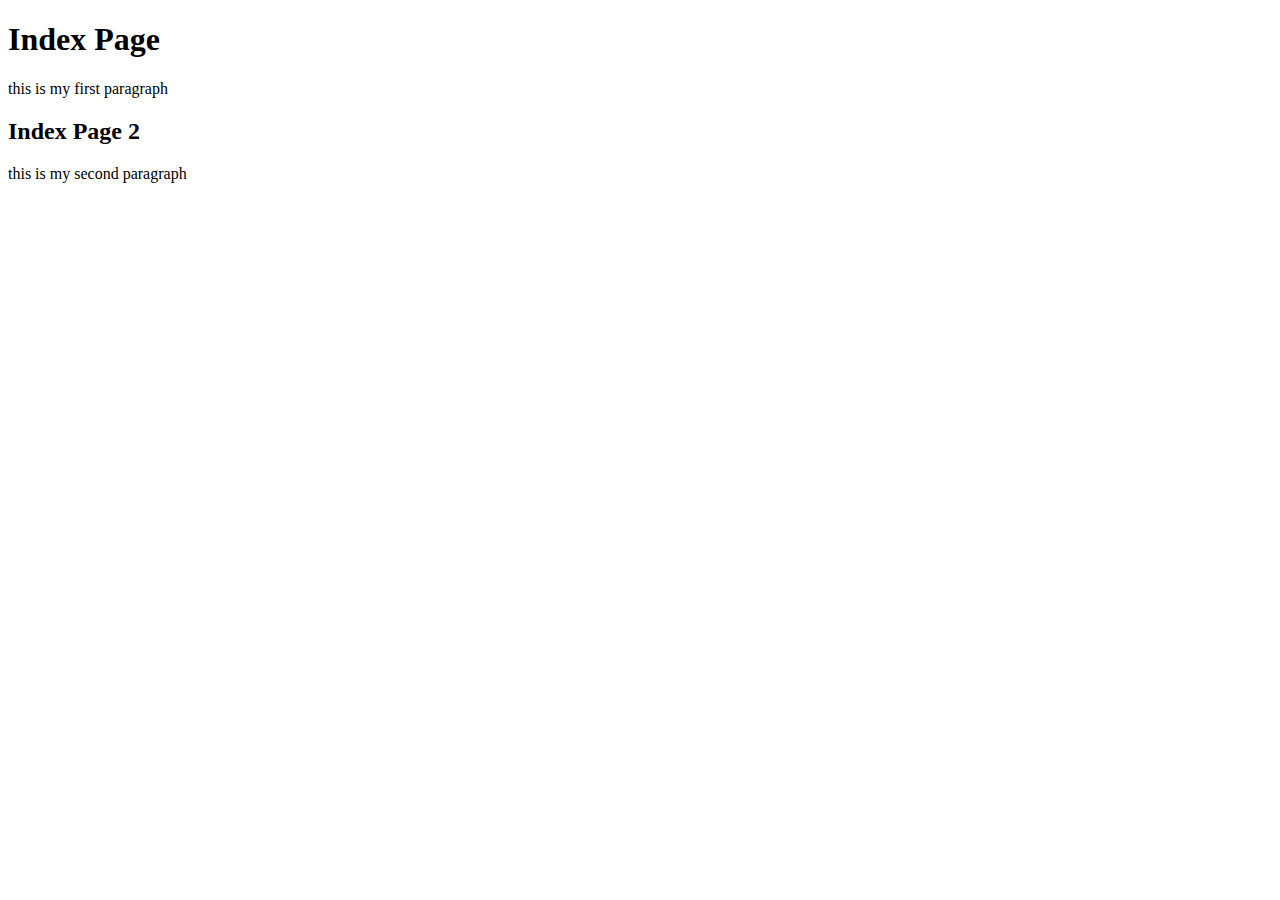
<file: Index.html>
<!doctype html>
<html>

<!-- this is a comment -->
<head>
<title>Index Page</title>
</head>

<body>
<h1>Index Page</h1>
<p>this is my first paragraph</p>


<h2>Index Page 2</h2>
<p>this is my second paragraph</p>

<a href="http://reddit.com"></a>

  
  
  
  
</body>
</html>
</file>
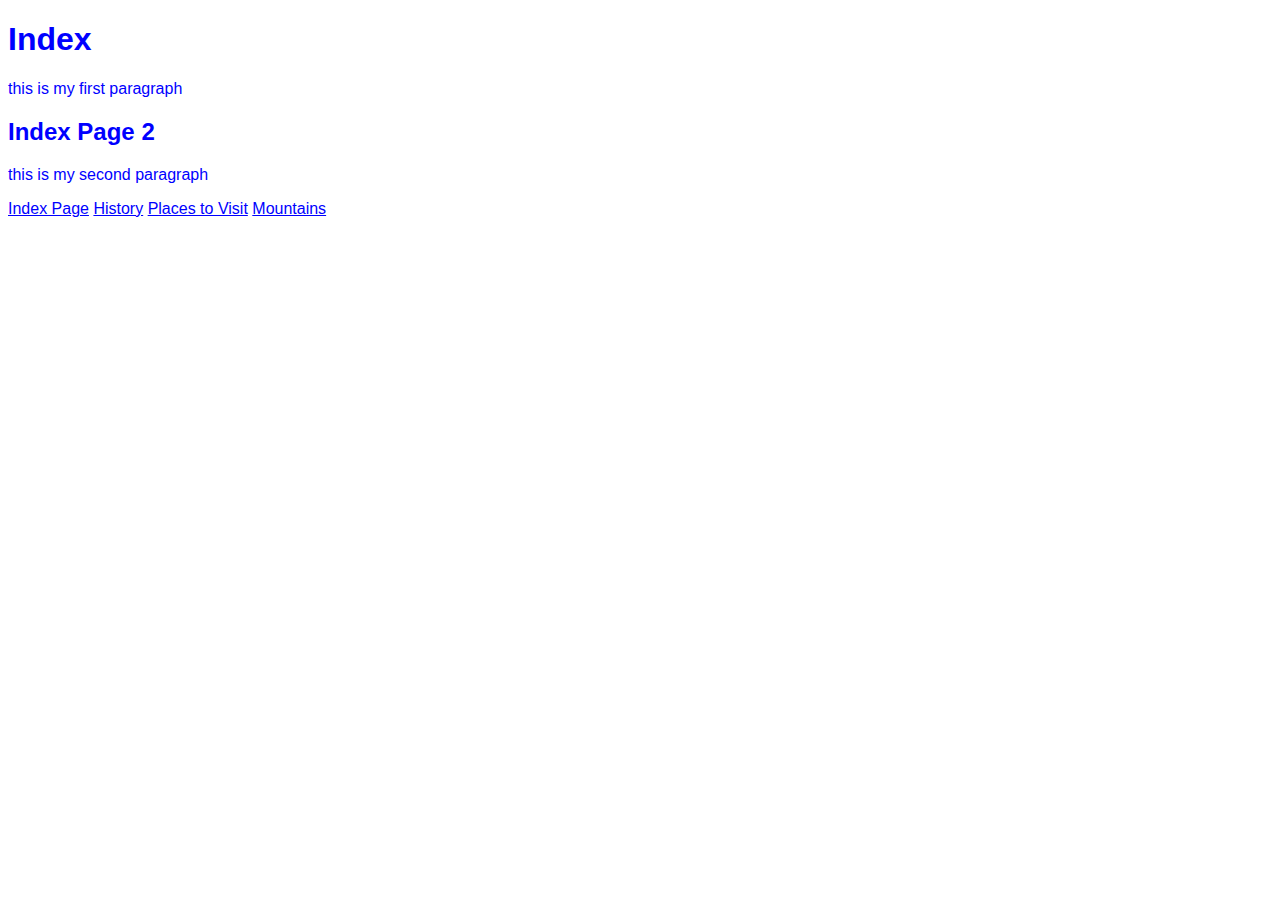
<file: index.html>
<!doctype html>
<html>

<!-- this is a comment -->
<head>
<title>Welcome to the Adirondacks!</title>
<link rel="stylesheet" href="./styles/mystyles.css">
</head>

<body>
<h1>Index</h1>
<p>this is my first paragraph</p>


<h2>Index Page 2</h2>
<p>this is my second paragraph</p>
<a href="index.html" title="Home">Index Page</a>
<a href="history.html" title="History page">History</a>
<a href="places to visit.html" title="Places to Visit">Places to Visit</a>
<a href="mountains.html" title="Moutains">Mountains</a>
  
  
  
  
</body>
</html>
</file>
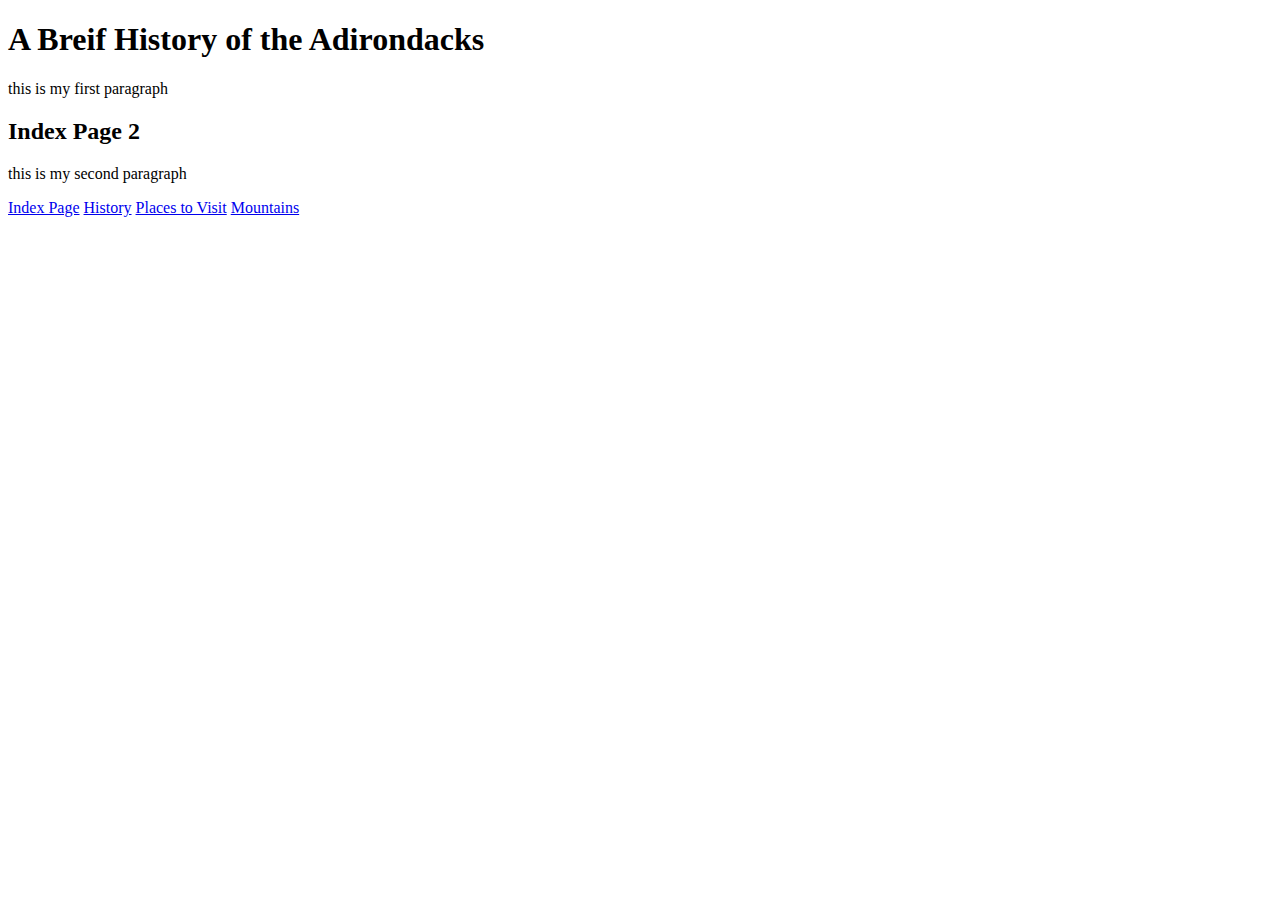
<file: history.html>
<!doctype html>
<html>

<!-- this is a comment -->
<head>
<title>History</title>
</head>

<body>
<h1>A Breif History of the Adirondacks</h1>
<p>this is my first paragraph</p>


<h2>Index Page 2</h2>
<p>this is my second paragraph</p>
<a href="index.html" title="Home">Index Page</a>
<a href="history.html" title="History page">History</a>
<a href="places to visit.html" title="Places to Visit">Places to Visit</a>
<a href="mountains.html" title="Moutains">Mountains</a>
  
  
  
  
</body>
</html>
</file>
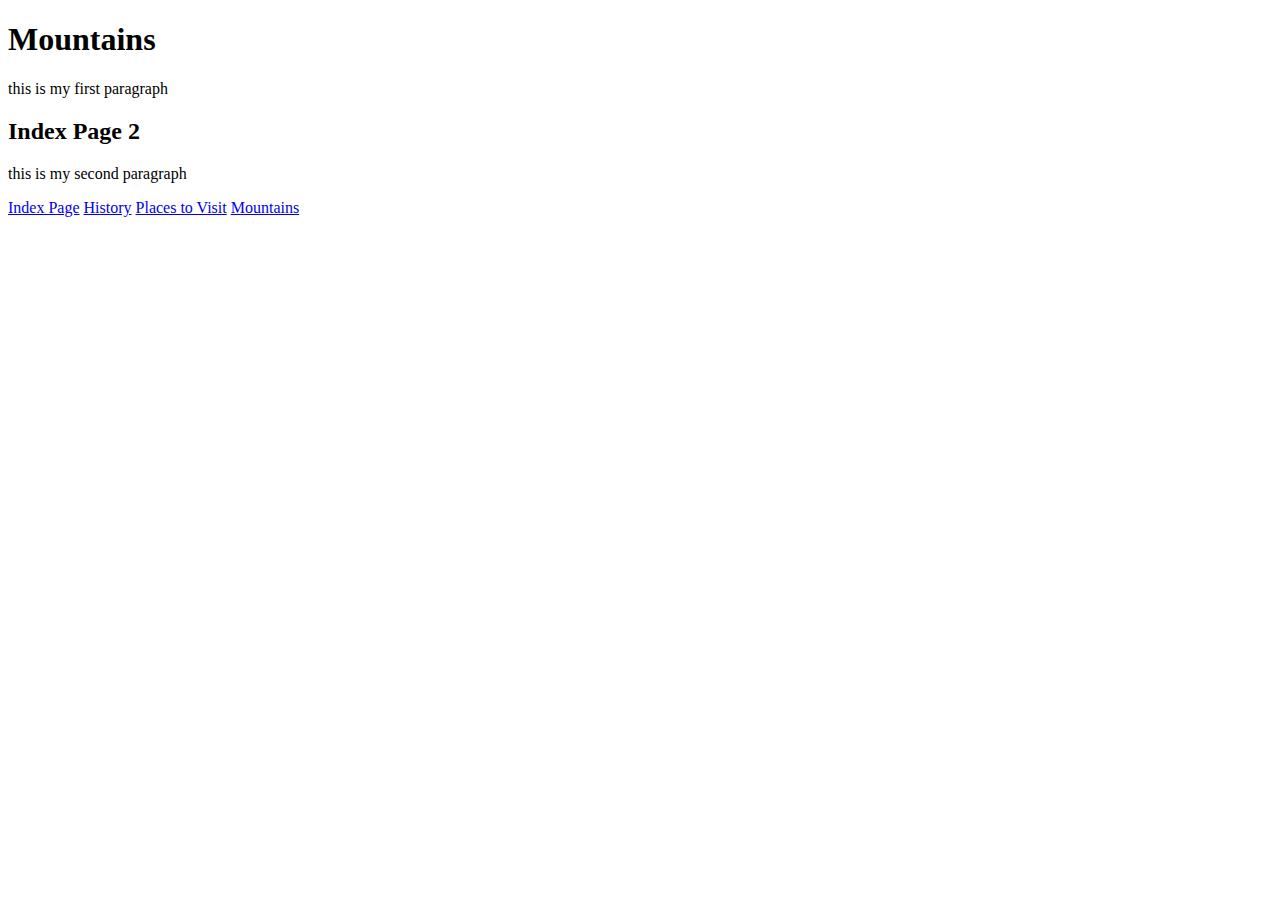
<file: mountains.html>
<!doctype html>
<html>

<!-- this is a comment -->
<head>
<title>Mountains</title>
</head>

<body>
<h1>Mountains</h1>
<p>this is my first paragraph</p>


<h2>Index Page 2</h2>
<p>this is my second paragraph</p>
<a href="index.html" title="Home">Index Page</a>
<a href="history.html" title="History page">History</a>
<a href="places to visit.html" title="Places to Visit">Places to Visit</a>
<a href="mountains.html" title="Moutains">Mountains</a>
  
  
  
  
</body>
</html>
</file>
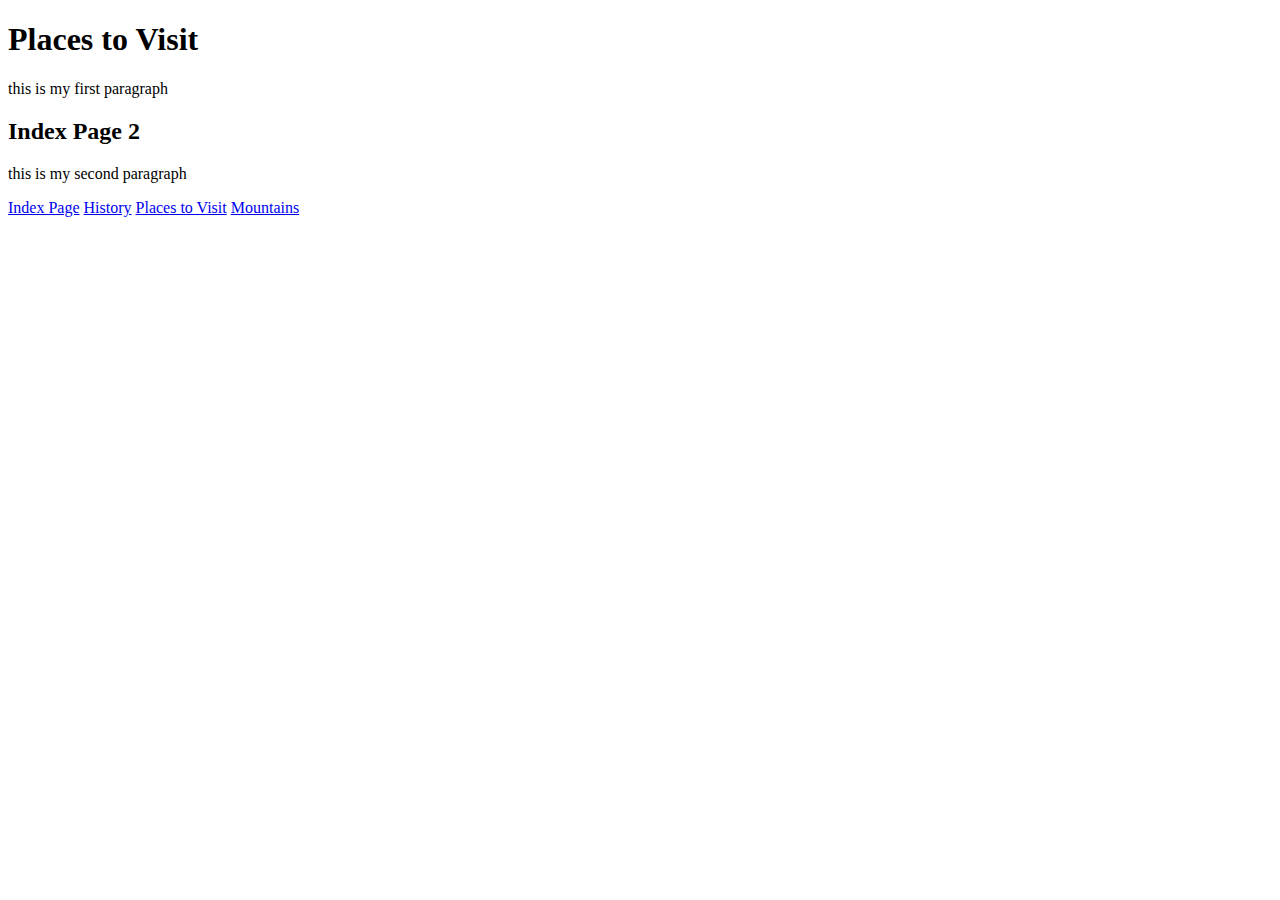
<file: places to visit.html>
<!doctype html>
<html>

<!-- this is a comment -->
<head>
<title>Places to Visit</title>
</head>

<body>
<h1>Places to Visit</h1>
<p>this is my first paragraph</p>


<h2>Index Page 2</h2>
<p>this is my second paragraph</p>
<a href="index.html" title="Home">Index Page</a>
<a href="history.html" title="History page">History</a>
<a href="places to visit.html" title="Places to Visit">Places to Visit</a>
<a href="mountains.html" title="Moutains">Mountains</a>
  
  
  
  
</body>
</html>
</file>
<file: styles/mystyles.css>
* {
  font-family:Arial, Helvetica;
  color:blue;
}
</file>
